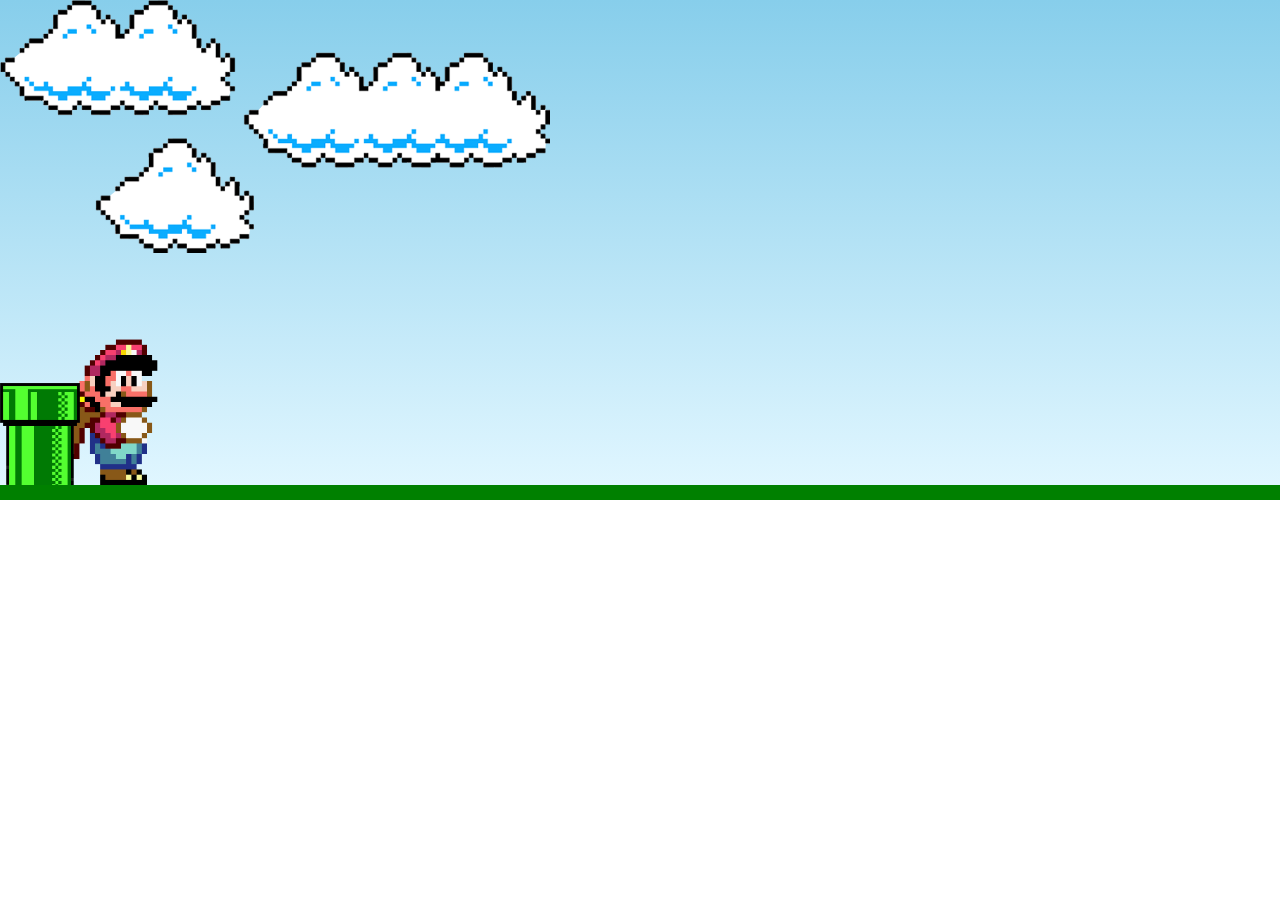
<file: index.html>
<!DOCTYPE html>
<html lang="pt-BR">
<head>
    <meta charset="UTF-8">
    <meta name="viewport" content="width=device-width, initial-scale=1.0">
    <link rel="stylesheet" href="css/style.css">
    <title>Mario Game</title>
</head>
<body>

    <div class="game-board">            <!--tela do jogo-->

        <img src="imagens/clouds.png" alt="clouds" class="clouds">
        <img src="imagens/clouds.png" alt="clouds" class="clouds2">

        <img src="imagens/mario.gif" alt="mario" class="mario"> 
        <img src="imagens/pipe.png" alt="pipe" class="pipe">

    </div>
    <div class="resto">
        
    </div>
    
    




    <script src="js/script.js" defer></script>
</body>
</html>





<!--

    video               ~               https://www.youtube.com/watch?v=r9buAwVBDhA


-->
</file>
<file: css/style.css>
*{
    margin: 0;
    padding: 0;
    box-sizing: border-box;


}

.game-board{
   width: 100%; 
   height: 500px;
   border-bottom: 15px solid green;
   margin: 0 auto;
   position: relative;
   overflow: hidden;            /*tudo q sair do gameboard fica invisivel*/
   background: linear-gradient(#87CEEB, #e0f6ff);


}

.resto{
    background-color: #000000;
}

.pipe{
    position: absolute;         /*pra um objeto n interferir no outro*/
    bottom: 0;
    width: 80px;
    animation: pipe-animation 1.4s infinite linear;

}

.mario{
    position: absolute;
    bottom: 0px;
    width: 190px;

}

.jump{
    animation: jump 550ms linear;   /*função e o tempo da animação*/

}

.clouds{
    position: absolute;
    width: 550px;
    animation: clouds-animation 20s infinite linear;
    


}
.clouds2{
    position: absolute;
    width: 550px;
    animation: clouds-animation2 30s infinite linear;
    


}

@keyframes pipe-animation {         /*animação do cano*/
    from{
        right: -80px;
    }
    to{
        right: 100%;
    }
}

@keyframes jump {               /*animação do pulo*/
    0%{
        bottom: 0;
    }
    20%{
        bottom: 90px;
    }

    50%{
        bottom: 180px;
    }

    80%{
        bottom: 90px;
    }

    100%{
        bottom: 0;
    }

}

@keyframes clouds-animation{
    from{
        right: -550px;
    }

    to{
        right: 100%;
    }
}

@keyframes clouds-animation2{
    from{
        right: -1100px;
    }

    to{
        right: 100%;
    }
}
</file>
